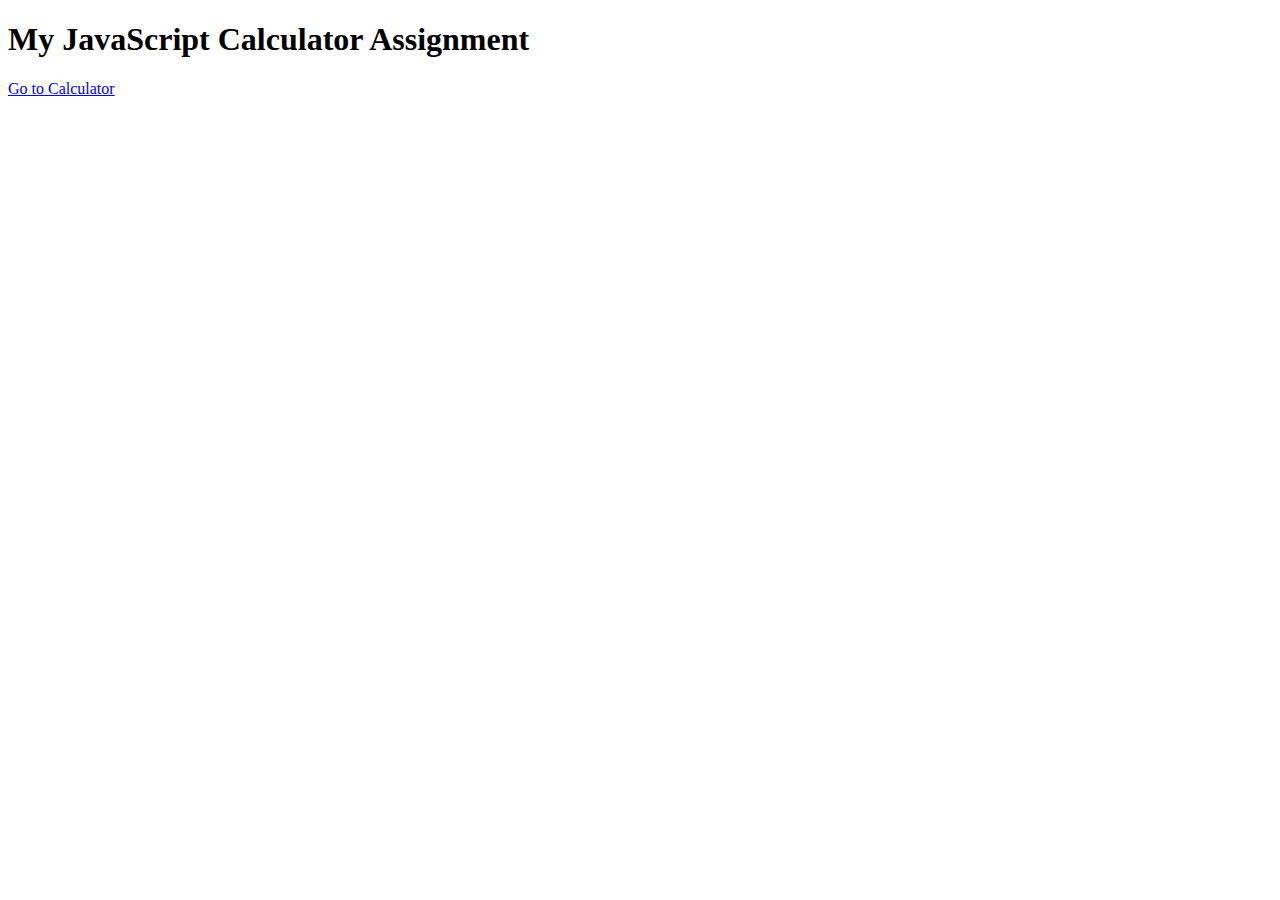
<file: index.html>
<!DOCTYPE html>
<html>
<head>
    <title>Assignnment 3</title>
</head>
<body>
    <h1>My JavaScript Calculator Assignment</h1>
    <a href="calculator.html">Go to Calculator</a>
</body>
</html>
</file>
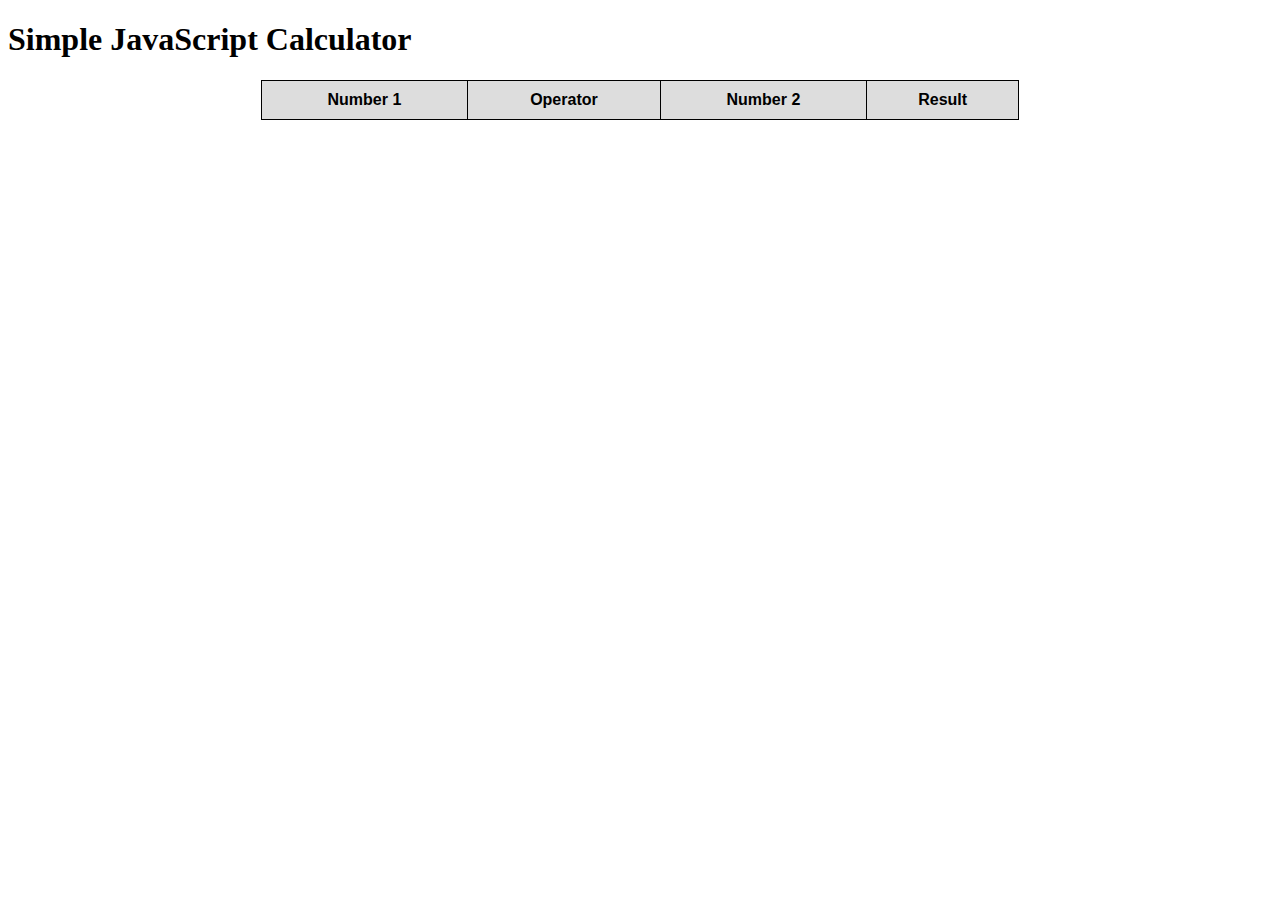
<file: calculator.html>
<!DOCTYPE html>
<html lang="en">
<head>
    <meta charset="UTF-8">
    <title>Simple JavaScript Calculator</title>
    <link rel="stylesheet" href="style.css">
</head>
<body>
    <h1>Simple JavaScript Calculator</h1>
    <script src="calculator.js"></script>
</body>
</html>
</file>
<file: style.css>
table {
    width: 60%;
    border-collapse: collapse;
    margin: 10px auto;
    font-family: Arial, sans-serif;
}
th, td {
    padding: 10px;
    text-align: center;
    border: 1px solid #000;
}
th {
    background-color: #dddddd;
}
</file>
